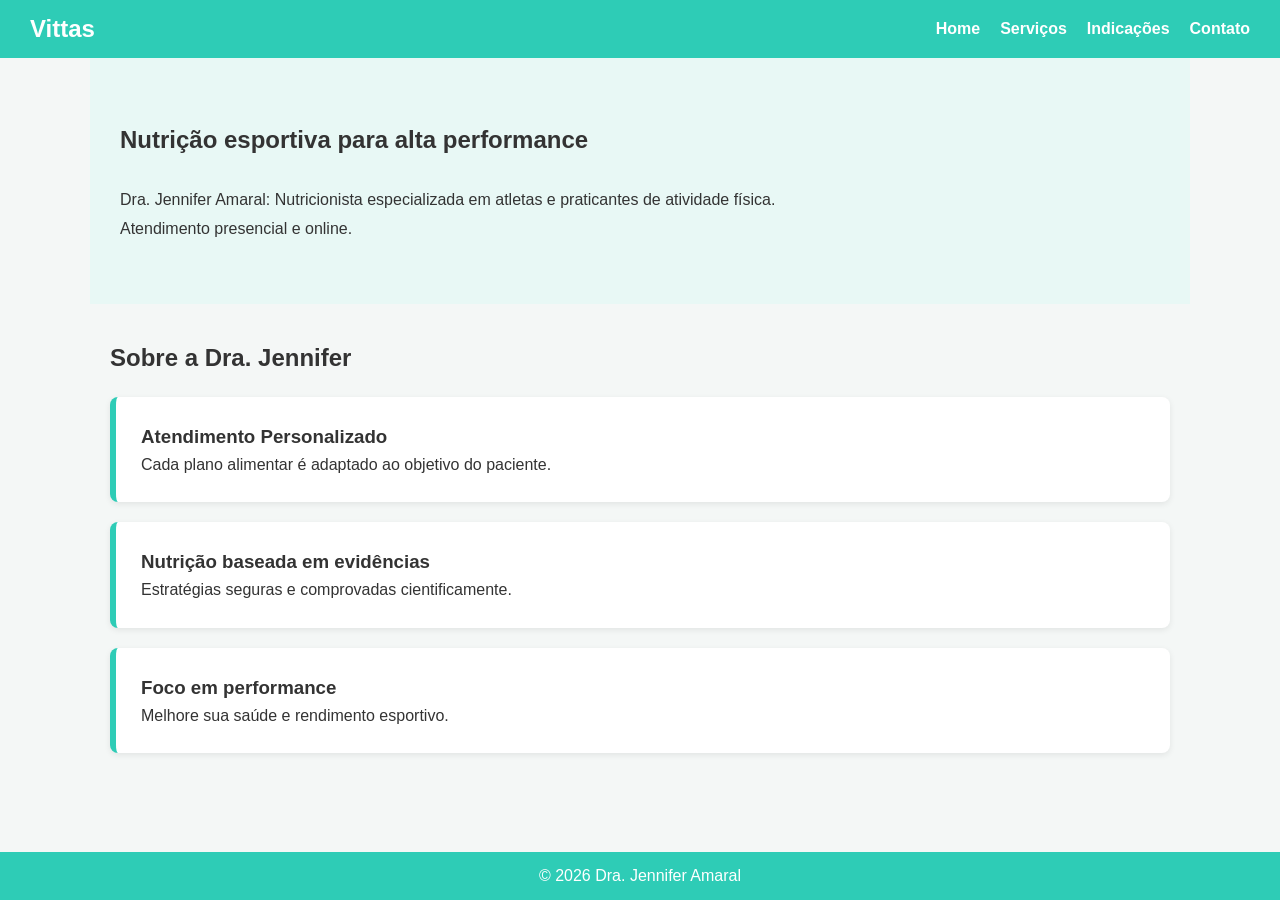
<file: index.html>
<!DOCTYPE html>
<html lang="pt-br">
<head>
    <meta charset="UTF-8">
    <title>Dra. Jennifer Amaral</title>
    <link rel="stylesheet" href="style.css">
</head>
<body>

<header>
    <nav>
        <h1>Vittas</h1>
        <ul>
            <li><a href="index.html">Home</a></li>
            <li><a href="servicos.html">Serviços</a></li>
            <li><a href="indicacoes.html">Indicações</a></li>
            <li><a href="contato.html">Contato</a></li>
        </ul>
    </nav>
</header>

<main>
    <section>
        <h2>Nutrição esportiva para alta performance</h2>
        <p>Dra. Jennifer Amaral: Nutricionista especializada em atletas e praticantes de atividade física.</p>
        <p>Atendimento presencial e online.</p>
    </section>

    <section>
        <h2>Sobre a Dra. Jennifer</h2>
        
        <article>
            <h3>Atendimento Personalizado</h3>
            <p>Cada plano alimentar é adaptado ao objetivo do paciente.</p>
        </article>

        <article>
            <h3>Nutrição baseada em evidências</h3>
            <p>Estratégias seguras e comprovadas cientificamente.</p>
        </article>

        <article>
            <h3>Foco em performance</h3>
            <p>Melhore sua saúde e rendimento esportivo.</p>
        </article>
    </section>
</main>

<footer>
    <p>© 2026 Dra. Jennifer Amaral</p>
</footer>

</body>
</html>
</file>
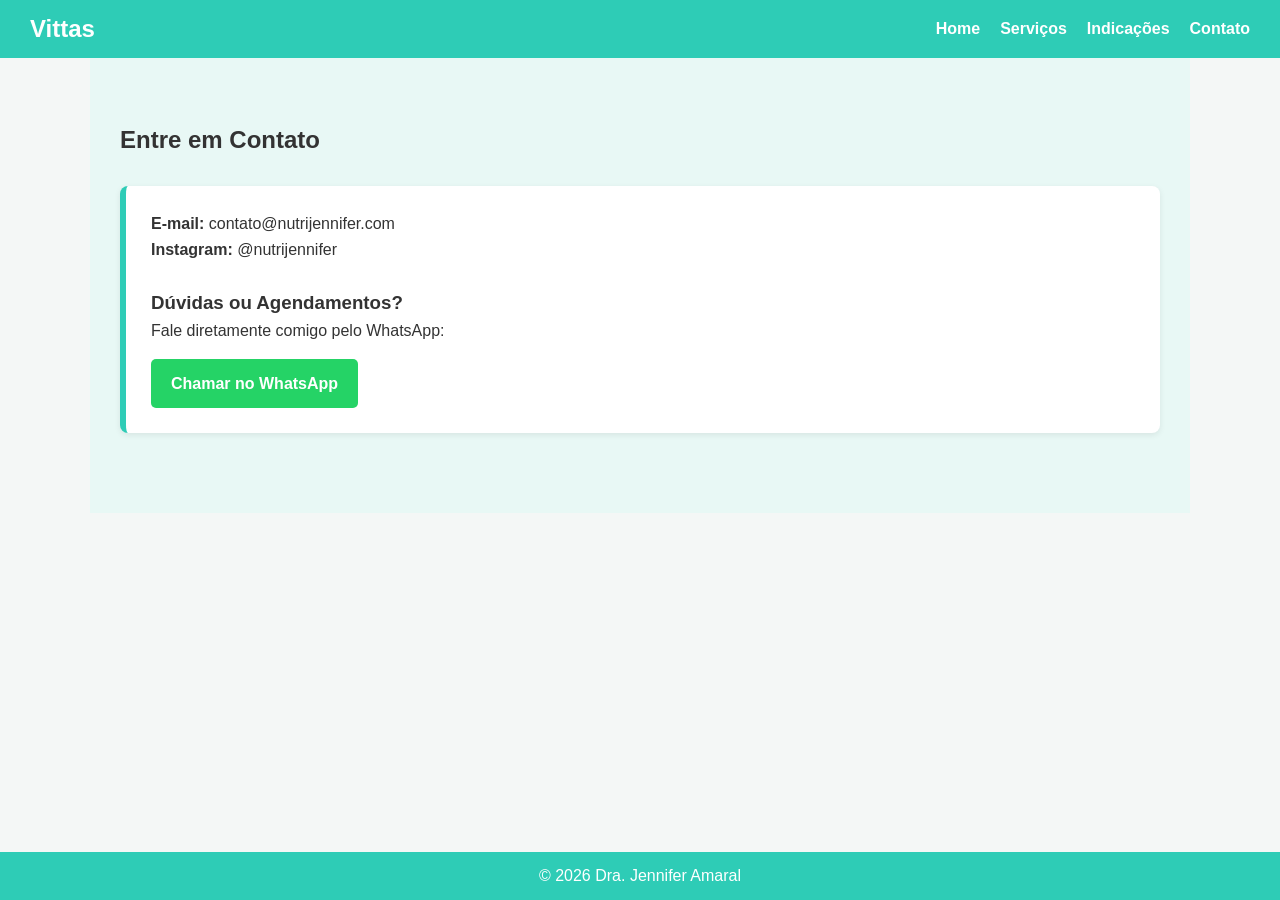
<file: contato.html>
<!DOCTYPE html>
<html lang="pt-br">
<head>
    <meta charset="UTF-8">
    <title>Contato - Dra. Jennifer</title>
    <link rel="stylesheet" href="style.css">
</head>
<body>
    <header>
        <nav>
            <h1>Vittas</h1>
            <ul>
                <li><a href="index.html">Home</a></li>
                <li><a href="servicos.html">Serviços</a></li>
                <li><a href="indicacoes.html">Indicações</a></li>
                <li><a href="contato.html">Contato</a></li>
            </ul>
        </nav>
    </header>

    <main>
        <section>
            <h2>Entre em Contato</h2>
            <article>
                <p><strong>E-mail:</strong> contato@nutrijennifer.com</p>
                <p><strong>Instagram:</strong> @nutrijennifer</p>
                <br>
                <h3>Dúvidas ou Agendamentos?</h3>
                <p>Fale diretamente comigo pelo WhatsApp:</p>
                <a href="https://wa.me/5500000000000" class="btn-whatsapp">Chamar no WhatsApp</a>
            </article>
        </section>
    </main>

    <footer>
        <p>© 2026 Dra. Jennifer Amaral</p>
    </footer>
</body>
</html>
</file>
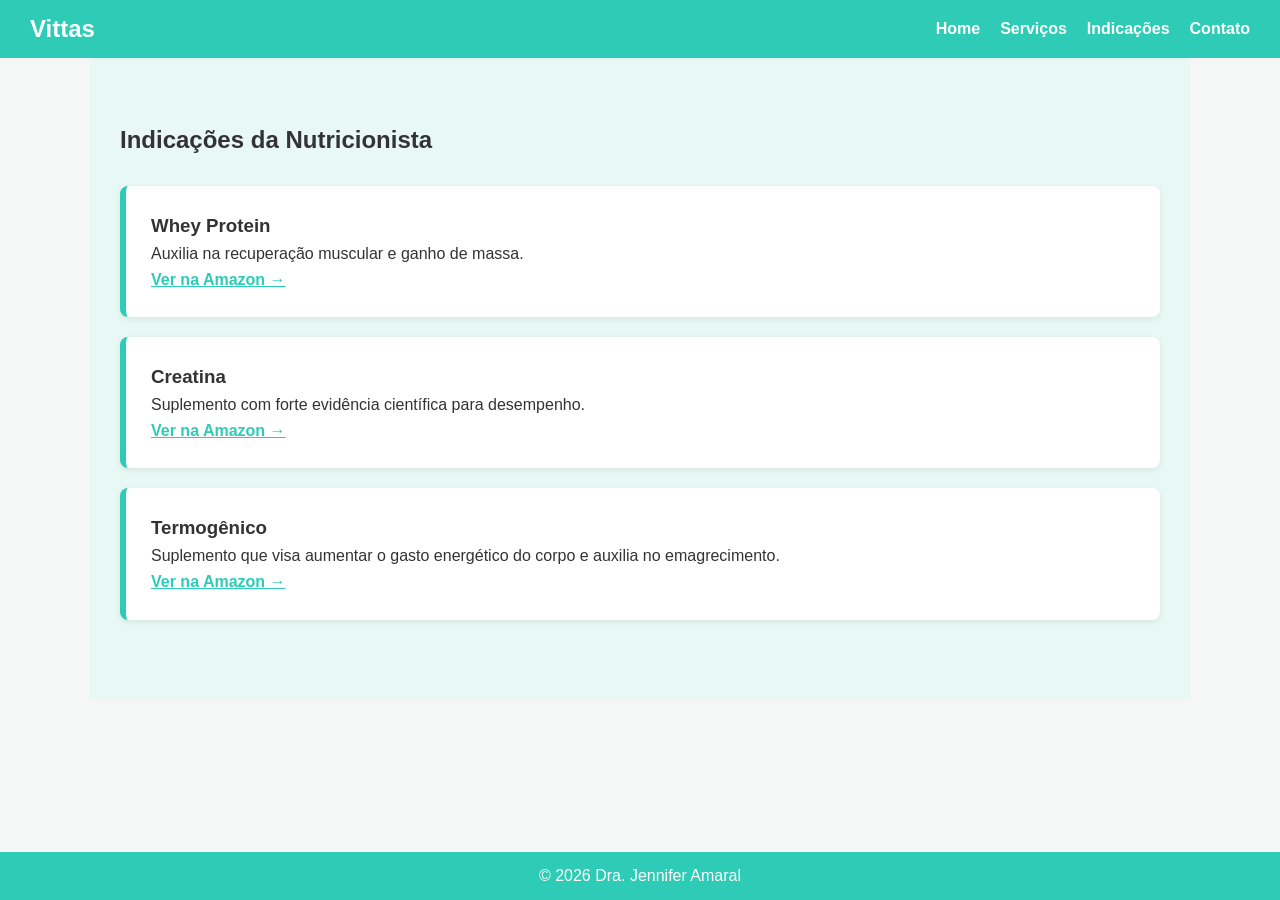
<file: indicacoes.html>
<!DOCTYPE html>
<html lang="pt-br">
<head>
    <meta charset="UTF-8">
    <title>Indicações - Dra. Jennifer</title>
    <link rel="stylesheet" href="style.css">
</head>
<body>
    <header>
        <nav>
            <h1>Vittas</h1>
            <ul>
                <li><a href="index.html">Home</a></li>
                <li><a href="servicos.html">Serviços</a></li>
                <li><a href="indicacoes.html">Indicações</a></li>
                <li><a href="contato.html">Contato</a></li>
            </ul>
        </nav>
    </header>

    <main>
        <section>
            <h2>Indicações da Nutricionista</h2>
            <article>
                <h3>Whey Protein</h3>
                <p>Auxilia na recuperação muscular e ganho de massa.</p>
                <a href="https://www.amazon.com.br/Whey-Protein-Concentrado-Pote-900g/dp/B089B634N9/ref=sr_1_6?__mk_pt_BR=%C3%85M%C3%85%C5%BD%C3%95%C3%91&crid=1QKU7L7LQC4Q7&dib=eyJ2IjoiMSJ9.[base64].gBLcBBVTX1Sv3Cam10E6xo7kprU9dMTxsbjuErfTXVg&dib_tag=se&keywords=whey%2Bprotein&qid=1777598737&sprefix=whey%2Bprotein%2B%2Caps%2C219&sr=8-6&ufe=app_do%3Aamzn1.fos.fcd6d665-32ba-4479-9f21-b774e276a678&th=1" style="color: #2eccb6; font-weight: bold;">Ver na Amazon → </a>
            </article>
            <article>
                <h3>Creatina</h3>
                <p>Suplemento com forte evidência científica para desempenho.</p>
                <a href="https://www.amazon.com.br/Creatina-Monoidratada-300g-Dark-Lab/dp/B081QQFXMK/ref=sr_1_10?crid=34X0UMGXIIX7P&dib=eyJ2IjoiMSJ9.[base64].901NDQfXxQPUoUR5jyf5Ft2ljEH9578uto3-rlYHqoA&dib_tag=se&keywords=creatina&qid=1777598806&sprefix=crea%2Caps%2C275&sr=8-10" style="color: #2eccb6; font-weight: bold;">Ver na Amazon →</a>
            </article>
            <article>
                <h3>Termogênico</h3>
                <p>Suplemento que visa aumentar o gasto energético do corpo e auxilia no emagrecimento.</p>
                <a href="https://www.amazon.com.br/Vitafor-Termo-Plus-90-C%C3%A1psulas/dp/B0BDSDQN3K/ref=sr_1_4?__mk_pt_BR=%C3%85M%C3%85%C5%BD%C3%95%C3%91&crid=39IWT6JW9V65H&dib=eyJ2IjoiMSJ9.[base64].T0uDVjv8ZMc5nT9H4vrWoVBZS9Rmy000K0tGvZ9vl64&dib_tag=se&keywords=termoplus&qid=1777599177&sprefix=termoplus%2Caps%2C201&sr=8-4" style="color: #2eccb6; font-weight: bold;">Ver na Amazon → </a>
            </article>
        </section>
    </main>

    <footer>
        <p>© 2026 Dra. Jennifer Amaral</p>
    </footer>
</body>
</html>
</file>
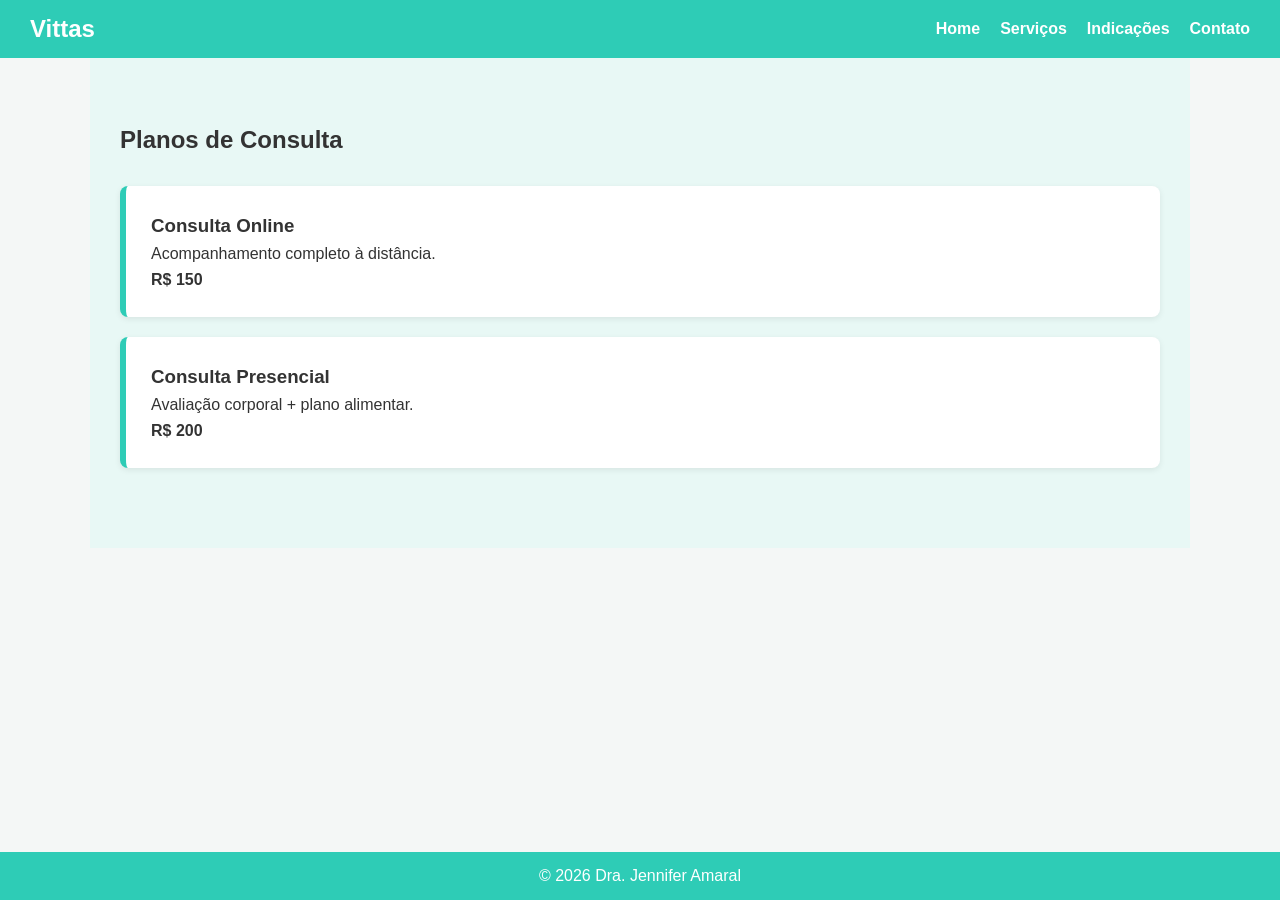
<file: servicos.html>
<!DOCTYPE html>
<html lang="pt-br">
<head>
<meta charset="UTF-8">
<title>Serviços</title>
<link rel="stylesheet" href="style.css">
</head>

<body>

<header>
<nav>
<h1>Vittas</h1>
<ul>
<li><a href="index.html">Home</a></li>
<li><a href="servicos.html">Serviços</a></li>
<li><a href="indicacoes.html">Indicações</a></li>
<li><a href="contato.html">Contato</a></li>
</ul>
</nav>
</header>

<main>

<section>
<h2>Planos de Consulta</h2>

<article>
<h3>Consulta Online</h3>
<p>Acompanhamento completo à distância.</p>
<p><strong>R$ 150</strong></p>
</article>

<article>
<h3>Consulta Presencial</h3>
<p>Avaliação corporal + plano alimentar.</p>
<p><strong>R$ 200</strong></p>
</article>

</section>

</main>

<footer>
<p>© 2026 Dra. Jennifer Amaral</p>
</footer>

</body>
</html>
</file>
<file: style.css>
/* Configurações Gerais */
*{
    margin:0;
    padding:0;
    box-sizing:border-box;
    font-family: Arial, Helvetica, sans-serif;
}

body{
    display:flex;
    flex-direction:column;
    background:#f4f7f6;
    color:#333;
    min-height: 100vh;
}

header{
    background:#2eccb6;
    padding:15px 0;
}

/* Título bem na esquerda e menu na direita */
nav{
    max-width: 100%; /* Ocupa a largura total */
    padding: 0 30px; /* Pequeno respiro nas pontas */
    display:flex;
    justify-content:space-between;
    align-items:center;
}

nav h1 { color: white; }

nav ul{
    list-style:none;
    display:flex;
    gap:20px;
}

nav a{
    text-decoration:none;
    color:white;
    font-weight:bold;
}

/* Espaçamento entre linhas solicitado */
section:first-of-type{
    background:#e8f8f5;
    padding:60px 30px;
    line-height: 1.8; /* Aumenta o espaço entre as frases */
}

section h2 {
    margin-bottom: 25px; /* Mais espaço abaixo do título principal */
}

main section{
    max-width: 1100px;
    margin:auto;
    padding:40px 20px;
}

/* Boxes brancos */
article{
    background:white;
    padding:25px;
    margin-bottom:20px;
    border-left:6px solid #2eccb6;
    border-radius:8px;
    box-shadow:0 2px 6px rgba(0,0,0,0.08);
    line-height: 1.6; /* Espaçamento interno dos boxes */
}

/* Botão WhatsApp */
.btn-whatsapp {
    display: inline-block;
    background: #25d366;
    color: white;
    padding: 12px 20px;
    text-decoration: none;
    border-radius: 5px;
    font-weight: bold;
    margin-top: 15px;
}

footer{
    background:#2eccb6;
    color:white;
    text-align:center;
    padding:15px;
    margin-top: auto;
}
</file>
